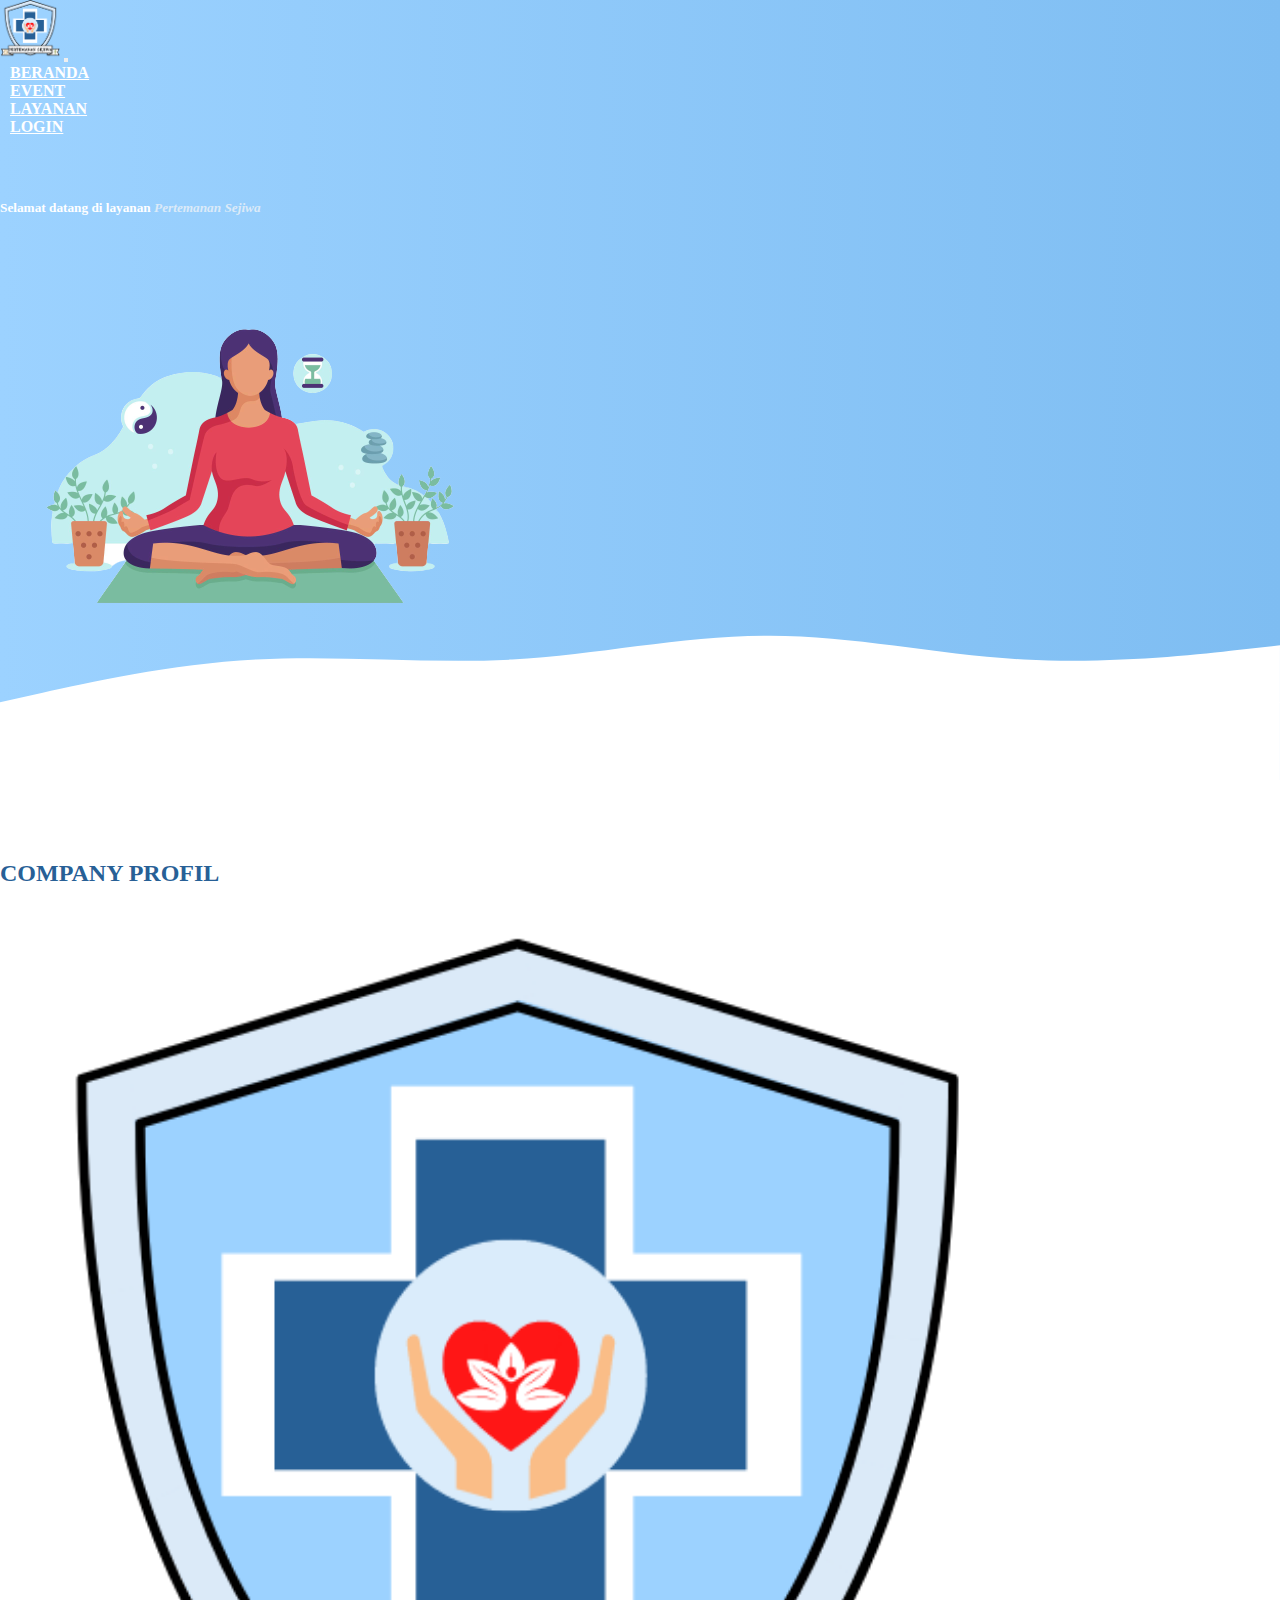
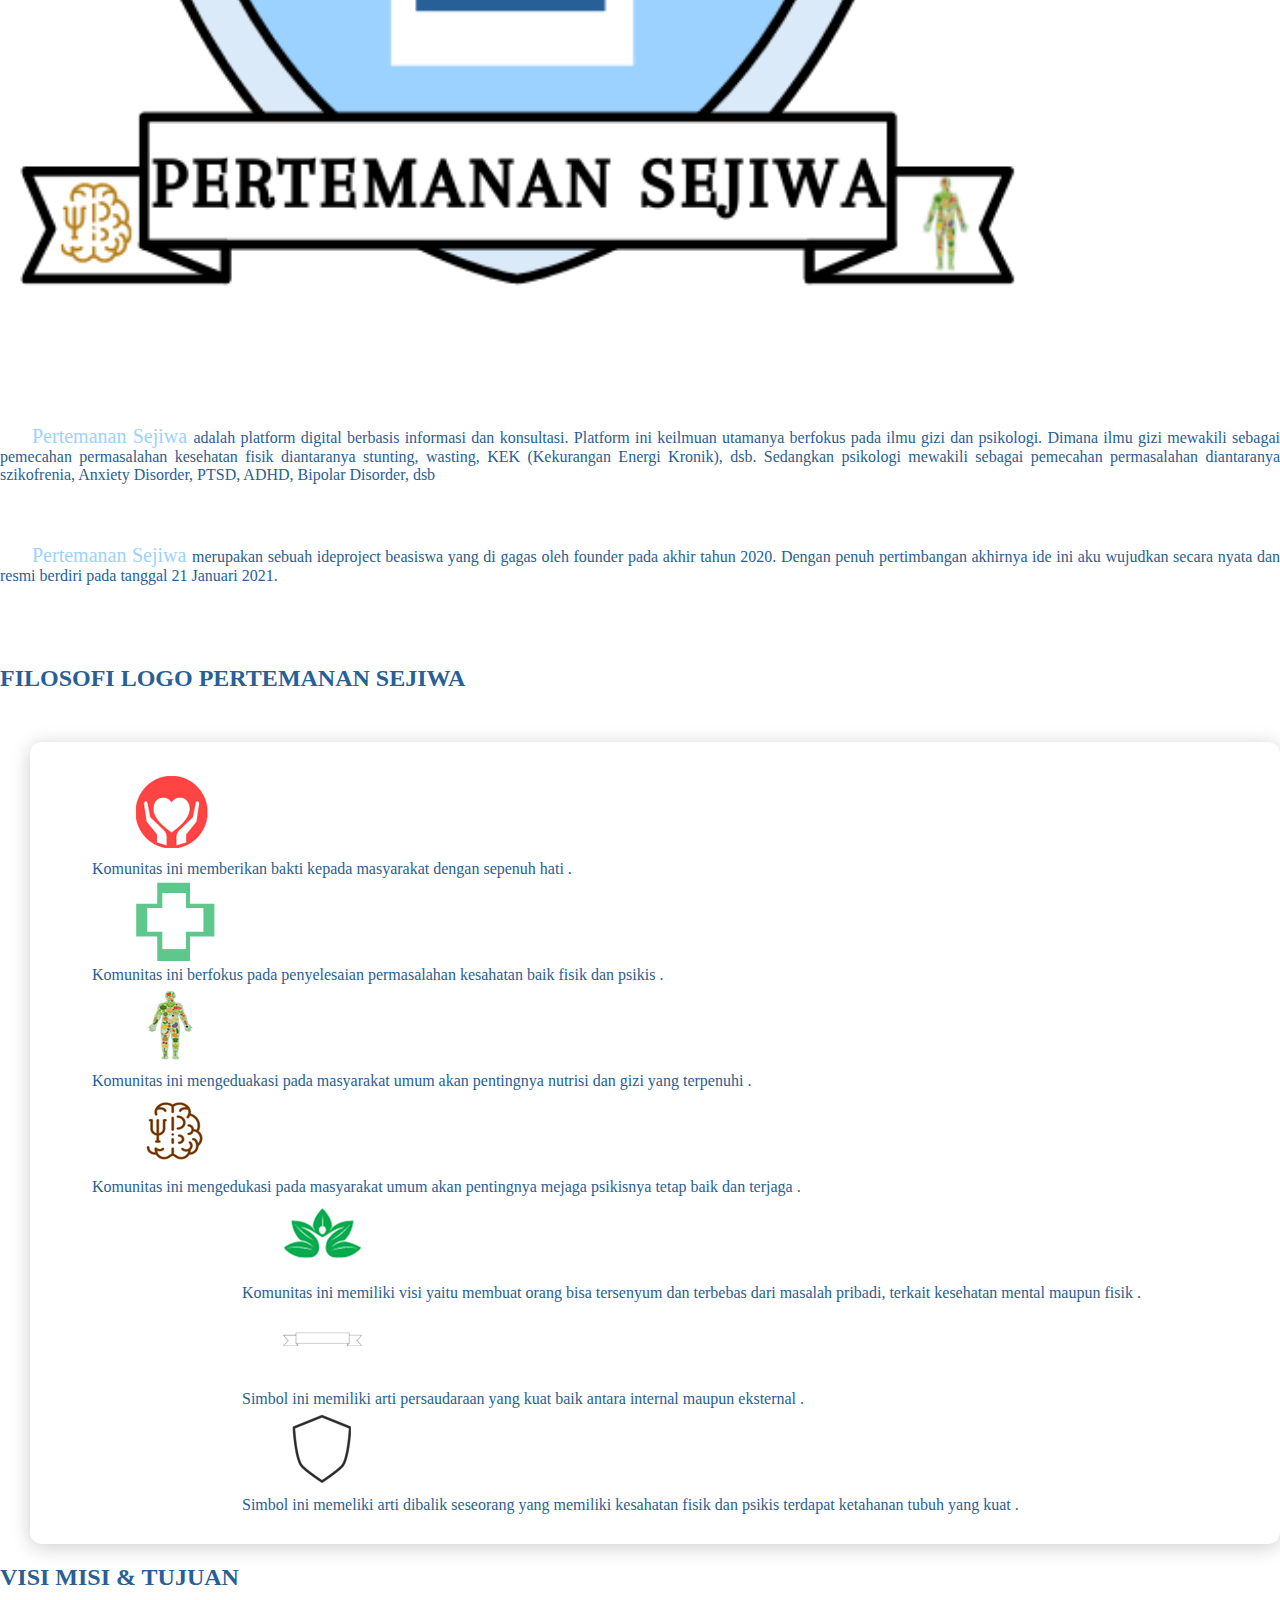
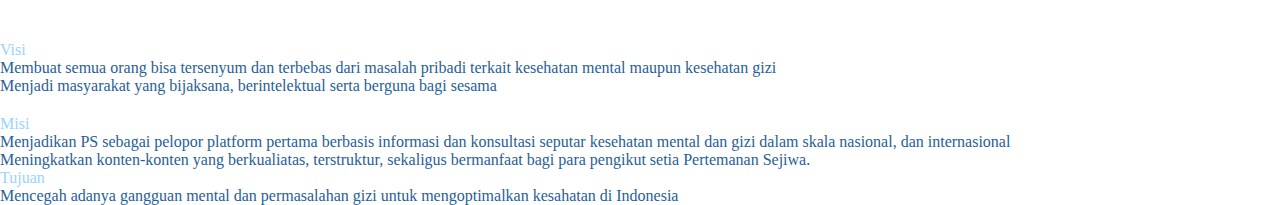
<file: index.html>
<!doctype html>
<html lang="en">
  <head>
    <!-- Required meta tags -->
    <meta charset="utf-8">
    <meta name="viewport" content="width=device-width, initial-scale=1, shrink-to-fit=no">

    <!-- Bootstrap CSS -->
    <link rel="stylesheet" href="https://cdn.jsdelivr.net/npm/bootstrap@4.6.1/dist/css/bootstrap.min.css" integrity="sha384-zCbKRCUGaJDkqS1kPbPd7TveP5iyJE0EjAuZQTgFLD2ylzuqKfdKlfG/eSrtxUkn" crossorigin="anonymous">

    <title>Pertemanan Sejiwa</title>

    <link href="https://fonts.googleapis.com/css2?family=Mochiy+Pop+P+One&display=swap" rel="stylesheet">
    
    <link rel="stylesheet" href="style.css">
  </head>
  <body>
   <section id="nav">
    <nav class="navbar navbar-expand-lg navbar-light fixed-top ">
        <div class="container">

       
        <a class="navbar-brand" href="#"><img src="img/ps.png" alt="" width="60px"></a>
        <button class="navbar-toggler" type="button" data-toggle="collapse" data-target="#navbarNav" aria-controls="navbarNav" aria-expanded="false" aria-label="Toggle navigation">
          <span class="navbar-toggler-icon"></span>
        </button>
        <div class="collapse navbar-collapse" id="navbarNav">
          <ul class="navbar-nav ml-auto">
            <li class="nav-item active">
              <a class="nav-link active" href="index.html">Beranda</a>
            </li>
            <li class="nav-item">
              <a class="nav-link" href="meditasi.html">Event</a>
            </li>
            <li class="nav-item">
              <a class="nav-link" href="konselling.html">Layanan</a>
            </li>
            <li class="nav-item">
              <a class="nav-link btn btn-danger tombol my-2 my-sm-0 " href="">Login</a>
            </li>
          </ul>
        </div>
    </div>
      </nav>
   </section>

   <section id="banner">
       <div class="banner">
           <div class="container">
               <div class="row">
                   <div class="col-md-6">
                    <h5 class="display-3">Selamat datang di layanan  <span>Pertemanan Sejiwa</span></h5>
                      
                     
                   </div>
                   <div class="col-md-6">
                       <img src="img/vector1.png" alt="" class="ban-img img-fluid" style="margin-bottom: 60px;">
                   </div>
               </div>
           </div>
       </div>
       <svg class="wave" xmlns="http://www.w3.org/2000/svg" viewBox="0 0 1440 320"><path fill="#fff" fill-opacity="1" d="M0,160L48,149.3C96,139,192,117,288,112C384,107,480,117,576,112C672,107,768,85,864,85.3C960,85,1056,107,1152,112C1248,117,1344,107,1392,101.3L1440,96L1440,320L1392,320C1344,320,1248,320,1152,320C1056,320,960,320,864,320C768,320,672,320,576,320C480,320,384,320,288,320C192,320,96,320,48,320L0,320Z"></path></svg>
   </section>
  <!--  -->
  <section id="features">
    <div class="container">
      <h2 class="text-center">
       Company Profil
      </h2>
      <div class="row">
        <div class="col-md-6">
          <img src="img/ps.png" alt="" width="80%">
        </div>
        <div class="col-md-6">
          <p class="text">
            <span style="color: #9cd2ff; font-size: 20px !important;"> Pertemanan Sejiwa </span> adalah platform digital berbasis informasi dan konsultasi. Platform ini keilmuan utamanya berfokus pada ilmu gizi dan psikologi. Dimana ilmu gizi mewakili sebagai pemecahan permasalahan kesehatan fisik diantaranya stunting, wasting,  KEK (Kekurangan Energi Kronik), dsb. Sedangkan psikologi mewakili sebagai pemecahan permasalahan diantaranya szikofrenia, Anxiety Disorder, PTSD, ADHD, Bipolar Disorder, dsb  

           </p>
  
          <p class="text">
            <span style="color: #9cd2ff; font-size: 20px !important;"> Pertemanan Sejiwa </span> merupakan sebuah ideproject beasiswa yang di gagas oleh founder  pada akhir tahun 2020.  Dengan penuh pertimbangan akhirnya  ide ini aku wujudkan secara nyata dan resmi berdiri pada tanggal 21 Januari 2021. 
  

           </p>
  
        </div>
      </div>
      
    </div>
    
  </section>
  <!--  -->
  
    <div class="container">
      <h2 class="text-center" class="judul" >
        FILOSOFI LOGO PERTEMANAN SEJIWA
        </h2>
        <div class="panel">
          <div class="row">

            <div class="col-md-3 mt-3">
              <img style="padding-left: 70px;" src="img/2.png" alt="">
             <p style="border: #0e1316;">Komunitas ini memberikan bakti kepada masyarakat dengan sepenuh hati 
              .</p>
            </div>
            <div class="col-md-3 mt-3">
              <img style="padding-left: 70px;" src="img/1.png" alt="">
             <p>Komunitas ini berfokus pada penyelesaian permasalahan kesahatan baik fisik dan psikis
              .</p>
            </div>
            <div class="col-md-3 mt-3">
              <img style="padding-left: 70px;" src="img/3.png" alt="">
             <p>Komunitas ini mengeduakasi pada masyarakat umum akan pentingnya nutrisi dan gizi yang terpenuhi
              .</p>
            </div>
            <div class="col-md-3 mt-3">
              <img style="padding-left: 70px;" src="img/4.png" alt="">
             <p>Komunitas ini mengedukasi pada masyarakat umum akan pentingnya mejaga psikisnya tetap baik dan terjaga
              .</p>
            </div>
            

            
          
            
            
          </div>
          <div class="row pembungkus">
            <div class="col-md-3 mt-3">
              <img style="padding-left: 70px;" src="img/5.png" alt="">
             <p>Komunitas ini memiliki visi yaitu membuat orang  bisa tersenyum dan terbebas dari masalah pribadi, terkait kesehatan mental maupun fisik
              .</p>
            </div>
            <div class="col-md-3 mt-3">
              <img style="padding-left: 70px;" src="img/6.png" alt="">
             <p>Simbol ini memiliki arti persaudaraan yang kuat baik antara internal maupun eksternal
              .</p>
            </div>
            <div class="col-md-3 mt-3">
              <img style="padding-left: 70px;" src="img/7.png" alt="">
             <p>Simbol ini memeliki arti dibalik seseorang yang memiliki kesahatan fisik dan psikis terdapat ketahanan tubuh yang kuat
              .</p>
            </div>
          </div>
        </div>
        <!-- info panel -->
        

     
      
    </div>
    
<!--  -->

<div class="jumbotron jumbotron-fluid">
  <div class="container">
    <h2 class="text-center" class="judul" >
    Visi Misi & Tujuan
    </h2>
    <div class="row justify-content-center">
      
        <div class="col-md-4 mt-3">
          <div class="card text-center">
            <div class="card-header h3">
             Visi <br />
            
            </div>
            <div class="card-body">
              <ul class="list-group list-group-flush mb-3">
                <li class="list-group-item">Membuat semua orang bisa tersenyum dan terbebas dari masalah pribadi terkait kesehatan mental maupun kesehatan gizi 
                </li>
                <li class="list-group-item">Menjadi masyarakat yang bijaksana, berintelektual serta berguna bagi sesama
                </li>
                
              </ul>
              
            </div>
          </div>
        </div>
        <div class="col-md-4 mt-3">
          <div class="card text-center bawah">
            <div class="card-header h3">
              Misi <br />
             
            </div>
            <div class="card-body">
              <ul class="list-group list-group-flush mb-3">
                <li class="list-group-item">Menjadikan PS sebagai pelopor platform pertama berbasis informasi dan konsultasi  seputar kesehatan mental dan gizi dalam skala nasional, dan internasional</li>
                <li class="list-group-item">Meningkatkan konten-konten yang berkualiatas, terstruktur, sekaligus bermanfaat bagi para pengikut setia Pertemanan Sejiwa.
                </li>
                
              </ul>
              
            </div>
          </div>
        </div>
        <div class="col-md-4 mt-3">
          <div class="card text-center">
            <div class="card-header h3">
              Tujuan <br />
              
            </div>
            <div class="card-body">
              <ul class="list-group list-group-flush mb-3">
                <li class="list-group-item">Mencegah adanya gangguan mental dan permasalahan gizi untuk mengoptimalkan kesahatan di Indonesia
                </li>
                
              </ul>
              
            </div>
          </div>
        </div>



      </div>
     

    </div>
   
  </div>
</div>

  
    <!-- Optional JavaScript; choose one of the two! -->

    <!-- Option 1: jQuery and Bootstrap Bundle (includes Popper) -->
    <script src="https://cdn.jsdelivr.net/npm/jquery@3.5.1/dist/jquery.slim.min.js" integrity="sha384-DfXdz2htPH0lsSSs5nCTpuj/zy4C+OGpamoFVy38MVBnE+IbbVYUew+OrCXaRkfj" crossorigin="anonymous"></script>
    <script src="https://cdn.jsdelivr.net/npm/bootstrap@4.6.1/dist/js/bootstrap.bundle.min.js" integrity="sha384-fQybjgWLrvvRgtW6bFlB7jaZrFsaBXjsOMm/tB9LTS58ONXgqbR9W8oWht/amnpF" crossorigin="anonymous"></script>

    <!-- Option 2: Separate Popper and Bootstrap JS -->
    <!--
    <script src="https://cdn.jsdelivr.net/npm/jquery@3.5.1/dist/jquery.slim.min.js" integrity="sha384-DfXdz2htPH0lsSSs5nCTpuj/zy4C+OGpamoFVy38MVBnE+IbbVYUew+OrCXaRkfj" crossorigin="anonymous"></script>
    <script src="https://cdn.jsdelivr.net/npm/popper.js@1.16.1/dist/umd/popper.min.js" integrity="sha384-9/reFTGAW83EW2RDu2S0VKaIzap3H66lZH81PoYlFhbGU+6BZp6G7niu735Sk7lN" crossorigin="anonymous"></script>
    <script src="https://cdn.jsdelivr.net/npm/bootstrap@4.6.1/dist/js/bootstrap.min.js" integrity="sha384-VHvPCCyXqtD5DqJeNxl2dtTyhF78xXNXdkwX1CZeRusQfRKp+tA7hAShOK/B/fQ2" crossorigin="anonymous"></script>
    -->
  </body>
</html>
</file>
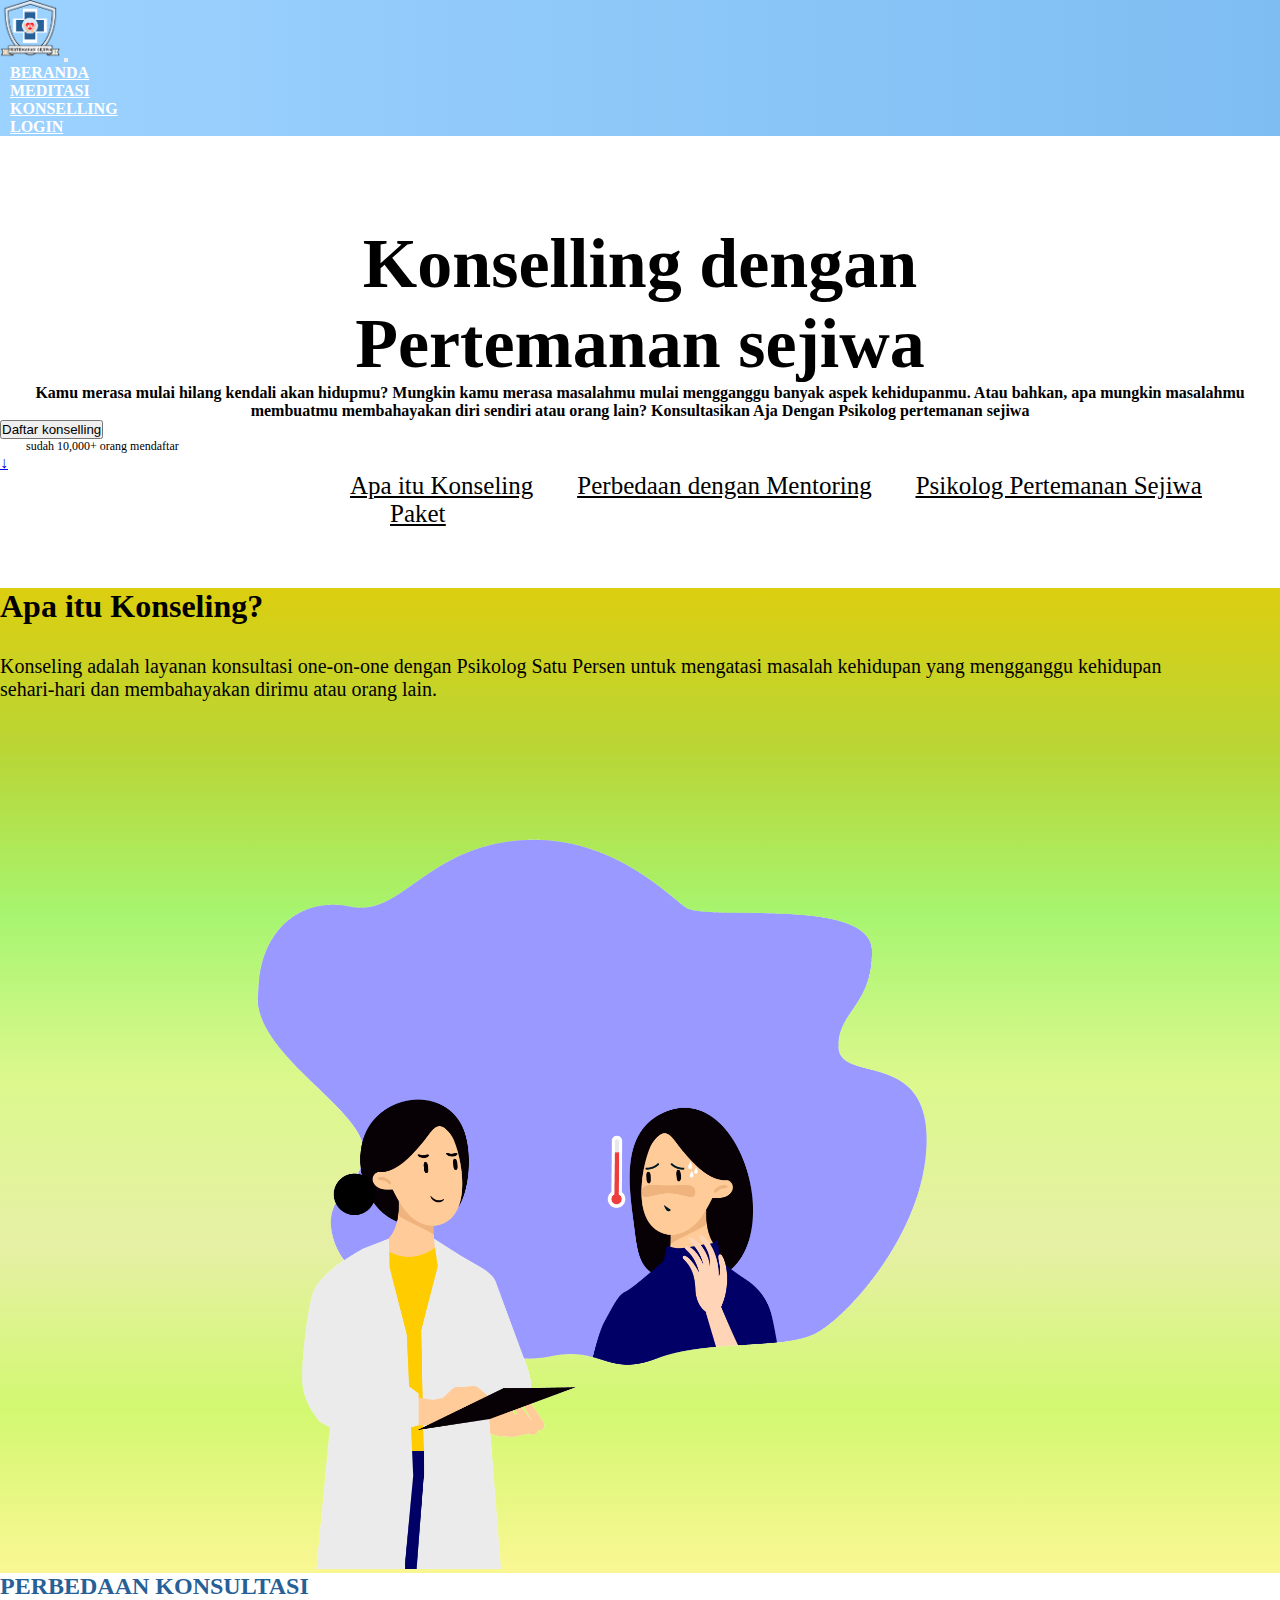
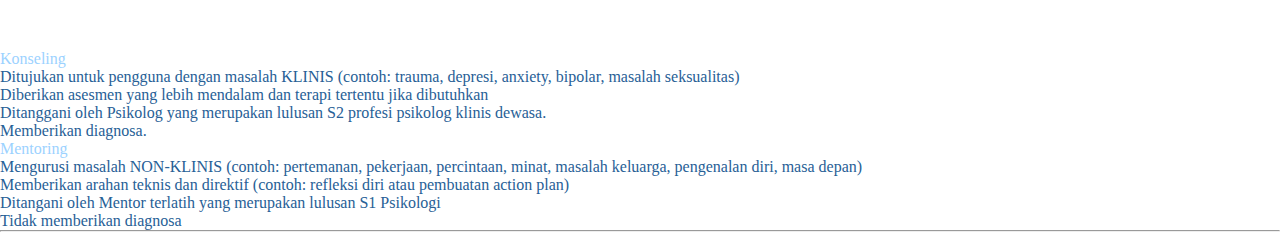
<file: konselling.html>
<!doctype html>
<html lang="en">
  <head>
    <!-- Required meta tags -->
    <meta charset="utf-8">
    <meta name="viewport" content="width=device-width, initial-scale=1, shrink-to-fit=no">

    <!-- Bootstrap CSS -->
    <link rel="stylesheet" href="https://cdn.jsdelivr.net/npm/bootstrap@4.6.1/dist/css/bootstrap.min.css" integrity="sha384-zCbKRCUGaJDkqS1kPbPd7TveP5iyJE0EjAuZQTgFLD2ylzuqKfdKlfG/eSrtxUkn" crossorigin="anonymous">

    <title>Layanan Pertemanan Sejiawa</title>

    <link href="https://fonts.googleapis.com/css2?family=Mochiy+Pop+P+One&display=swap" rel="stylesheet">
    
    <link rel="stylesheet" href="style.css">
  </head>
  <body>
   <section id="nav">
    <nav class="navbar navbar-expand-lg navbar-light fixed-top ">
        <div class="container">

       
        <a class="navbar-brand" href="#"><img src="img/ps.png" alt="" width="60px"></a>
        <button class="navbar-toggler" type="button" data-toggle="collapse" data-target="#navbarNav" aria-controls="navbarNav" aria-expanded="false" aria-label="Toggle navigation">
          <span class="navbar-toggler-icon"></span>
        </button>
        <div class="collapse navbar-collapse" id="navbarNav">
          <ul class="navbar-nav ml-auto">
             <li class="nav-item active">
              <a class="nav-link active" href="index.html">Beranda</a>
            </li>
            <li class="nav-item">
              <a class="nav-link" href="meditasi.html">Meditasi</a>
            </li>
            <li class="nav-item">
              <a class="nav-link" href="konselling.html">Konselling</a>
            </li>
            <li class="nav-item">
              <a class="nav-link btn btn-danger tombol my-2 my-sm-0 " href="">Login</a>
            </li>
          </ul>
        </div>
    </div>
      </nav>
   </section>

  <div class="jumbotron jumbotron-fluid ">
    <div class="container jb">
      <div class="row ">
        
        <div class="col-md-12">
          <h1 style="font-weight: bold; text-align: center; font-size: 70px; margin-top: -40px;">Konselling dengan <br/> Pertemanan sejiwa<br/></h1>
        </div>

        <div class="col-lg-12">
          <p class="text" style="text-align: center; font-weight: bold;">
            Kamu merasa mulai hilang kendali akan hidupmu? Mungkin kamu merasa masalahmu mulai mengganggu banyak aspek kehidupanmu. Atau bahkan, apa mungkin masalahmu membuatmu membahayakan diri sendiri atau orang lain? Konsultasikan Aja Dengan Psikolog pertemanan sejiwa</p>
        </div>
        
        <div class=" my-5" style="margin: auto;" data-aos="fade-in">
          <button type="button" class="btn btn-outline-primary px-5 py-2 rounded-pill ">Daftar konselling </button>
          <p style="font-size: 12px; margin-left: 26px;">sudah 10,000+ orang mendaftar</p>
          <a style="height: 40px; height: 40px;" href="#">&#8595;</a><br/>
        </div>
      </div>
    </div>
  </div>

  <nav style="background-color: white;">
      <div style="margin-left: 350px;">
        <a style="font-size: 25px; font-family: 'Roboto'; color: black;" href=""><u>Apa itu Konseling</u></a>
        <a style="font-size: 25px; font-family: 'Roboto'; color: black; margin-left: 40px;" href=""><u>Perbedaan dengan Mentoring</u></a>
        <a style="font-size: 25px; font-family: 'Roboto'; color: black; margin-left: 40px;" href=""><u>Psikolog Pertemanan Sejiwa</u></a>
        <a style="font-size: 25px; font-family: 'Roboto'; color: black; margin-left: 40px;" href=""><u>Paket</u></a>
      </div>
  </nav>
  
  <div class="bg-jumb2">
    <div class="container">
     <div class="row mt-4">
       <div class="col-lg-6 mt-4 ">
         <h1 style="margin-top: 60px;">Apa itu Konseling?</h1>
         <p style="margin-top: 30px; padding-right: 100px; font-size: 20px;">Konseling adalah layanan konsultasi one-on-one dengan Psikolog Satu Persen untuk mengatasi masalah kehidupan yang mengganggu kehidupan sehari-hari dan membahayakan dirimu atau orang lain.</p>
       </div>
       <div class="col-lg-6 bawah" style="padding-top: 80px;">
        <img src="img/vector4.png" alt="" style="width: 60%; margin-left: 200px;">
        
      </div>
     </div>
    </div>
  </div>

  <div class="jumbotron jumbotron-fluid">
    <div class="container">
      <h2 class="text-center" class="judul" >
        Perbedaan Konsultasi
      </h2>
      <div class="row justify-content-center">
        
          <div class="col-md-4 mt-3">
            <div class="card text-center">
              <div class="card-header h3">
               Konseling <br />
              
              </div>
              <div class="card-body">
                <ul class="list-group list-group-flush mb-3">
                  <li class="list-group-item">Ditujukan untuk pengguna dengan masalah KLINIS (contoh: trauma, depresi, anxiety, bipolar, masalah seksualitas)
                  </li>
                  <li class="list-group-item">Diberikan asesmen yang lebih mendalam dan terapi tertentu jika dibutuhkan
                  </li>
                  <li class="list-group-item">Ditanggani oleh Psikolog yang merupakan lulusan S2 profesi psikolog klinis dewasa.
                  </li>
                  <li class="list-group-item">Memberikan diagnosa.
                  </li>
                </ul>
                
              </div>
            </div>
          </div>
          <div class="col-md-4 mt-3">
            <div class="card text-center">
              <div class="card-header h3">
                Mentoring <br />
                
              </div>
              <div class="card-body">
                <ul class="list-group list-group-flush mb-3">
                  <li class="list-group-item">Mengurusi masalah NON-KLINIS (contoh: pertemanan, pekerjaan, percintaan, minat, masalah keluarga, pengenalan diri, masa depan)</li>
                  <li class="list-group-item">Memberikan arahan teknis dan direktif (contoh: refleksi diri atau pembuatan action plan)</li>
                  <li class="list-group-item">Ditangani oleh Mentor terlatih yang merupakan lulusan S1 Psikologi</li>
                  <li class="list-group-item">Tidak memberikan diagnosa</li>
                  
                </ul>
                
              </div>
            </div>
          </div>
  
  
  
        </div>
       
  
      </div>
     
    </div>
  </div>
 


  


<hr>




    <!-- Optional JavaScript; choose one of the two! -->

    <!-- Option 1: jQuery and Bootstrap Bundle (includes Popper) -->
    <script src="https://cdn.jsdelivr.net/npm/jquery@3.5.1/dist/jquery.slim.min.js" integrity="sha384-DfXdz2htPH0lsSSs5nCTpuj/zy4C+OGpamoFVy38MVBnE+IbbVYUew+OrCXaRkfj" crossorigin="anonymous"></script>
    <script src="https://cdn.jsdelivr.net/npm/bootstrap@4.6.1/dist/js/bootstrap.bundle.min.js" integrity="sha384-fQybjgWLrvvRgtW6bFlB7jaZrFsaBXjsOMm/tB9LTS58ONXgqbR9W8oWht/amnpF" crossorigin="anonymous"></script>

    <!-- Option 2: Separate Popper and Bootstrap JS -->
    <!--
    <script src="https://cdn.jsdelivr.net/npm/jquery@3.5.1/dist/jquery.slim.min.js" integrity="sha384-DfXdz2htPH0lsSSs5nCTpuj/zy4C+OGpamoFVy38MVBnE+IbbVYUew+OrCXaRkfj" crossorigin="anonymous"></script>
    <script src="https://cdn.jsdelivr.net/npm/popper.js@1.16.1/dist/umd/popper.min.js" integrity="sha384-9/reFTGAW83EW2RDu2S0VKaIzap3H66lZH81PoYlFhbGU+6BZp6G7niu735Sk7lN" crossorigin="anonymous"></script>
    <script src="https://cdn.jsdelivr.net/npm/bootstrap@4.6.1/dist/js/bootstrap.min.js" integrity="sha384-VHvPCCyXqtD5DqJeNxl2dtTyhF78xXNXdkwX1CZeRusQfRKp+tA7hAShOK/B/fQ2" crossorigin="anonymous"></script>
    -->
  </body>
</html>
</file>
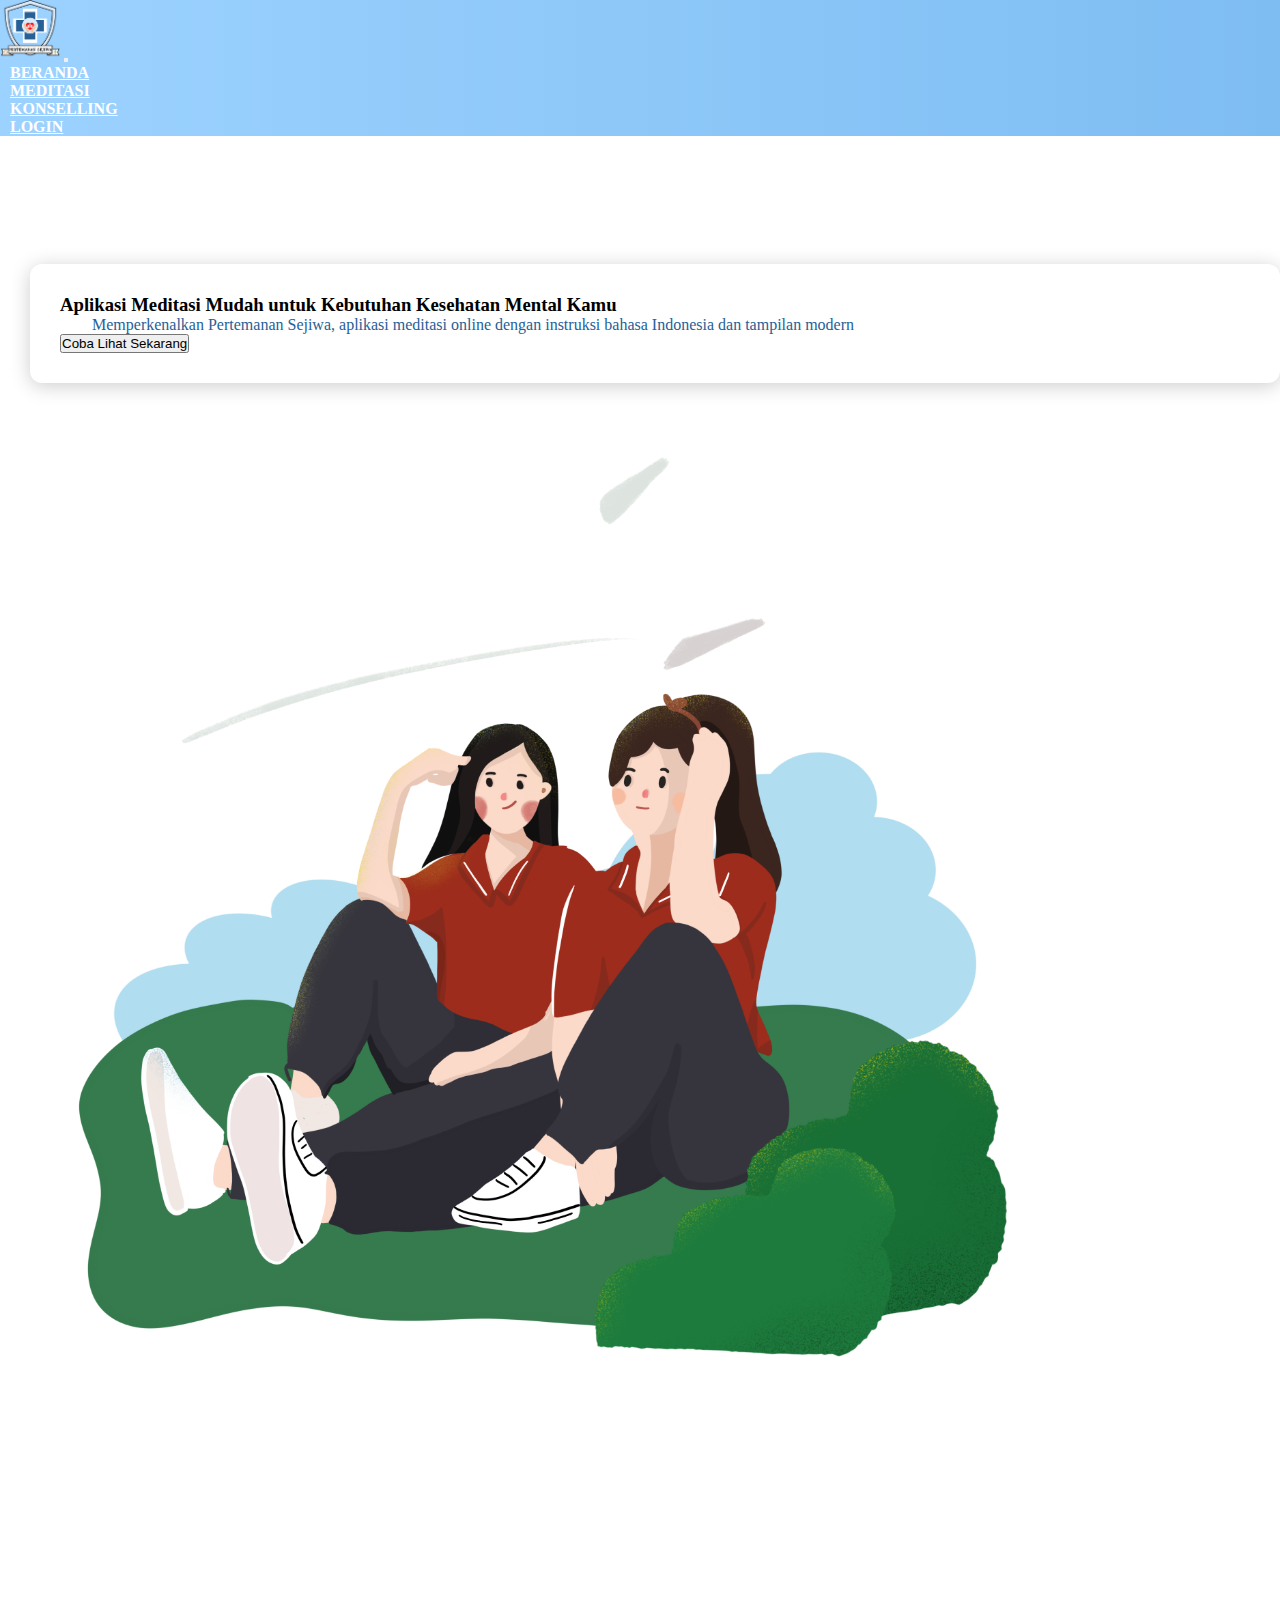
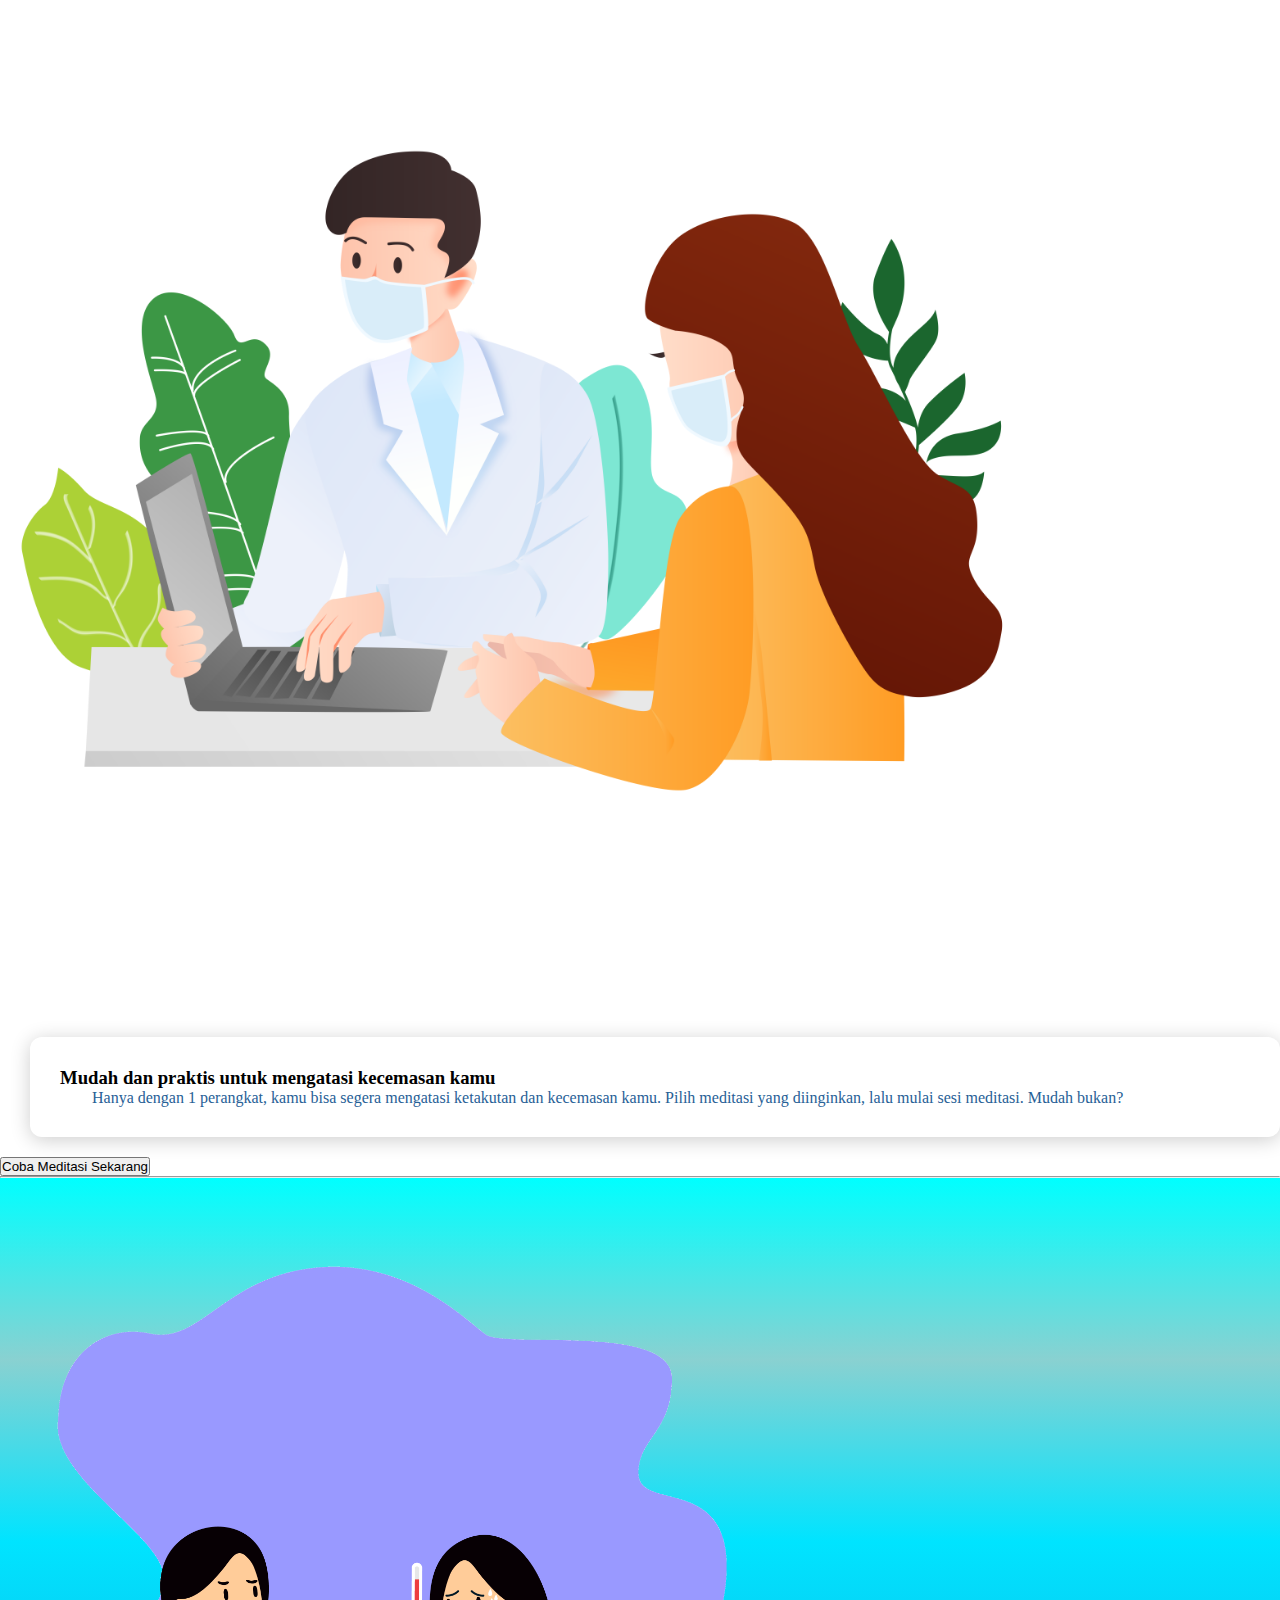
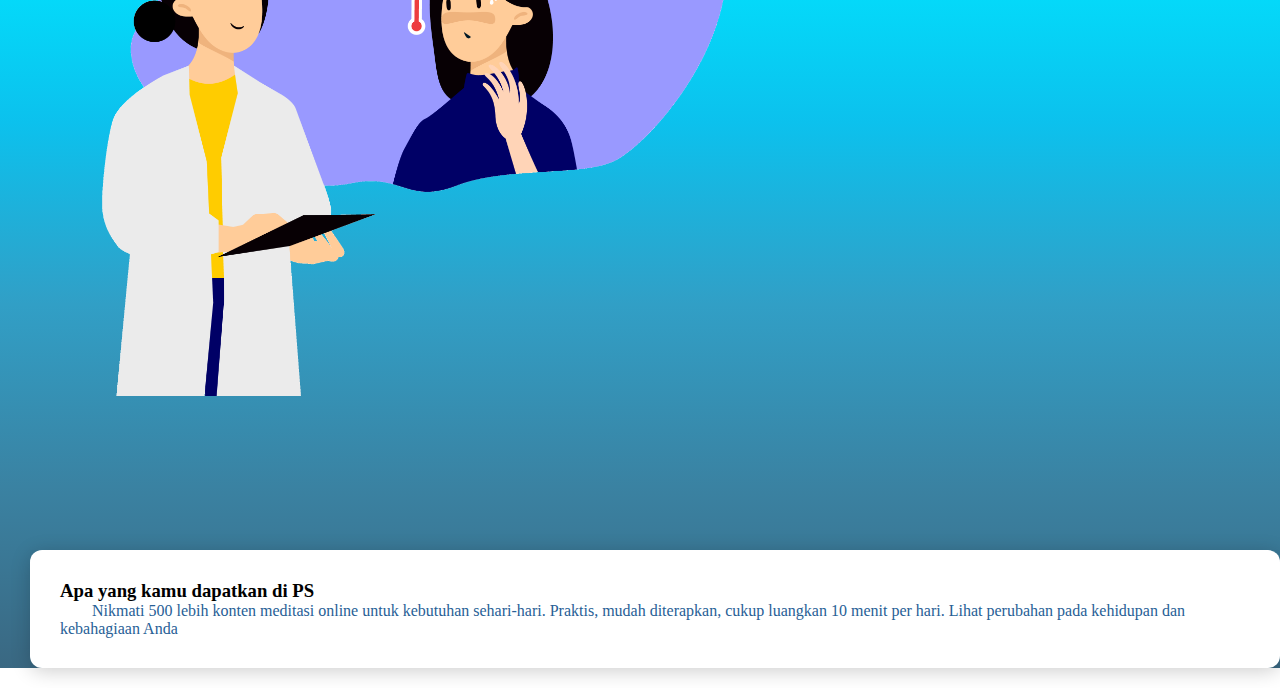
<file: meditasi.html>
<!doctype html>
<html lang="en">
  <head>
    <!-- Required meta tags -->
    <meta charset="utf-8">
    <meta name="viewport" content="width=device-width, initial-scale=1, shrink-to-fit=no">

    <!-- Bootstrap CSS -->
    <link rel="stylesheet" href="https://cdn.jsdelivr.net/npm/bootstrap@4.6.1/dist/css/bootstrap.min.css" integrity="sha384-zCbKRCUGaJDkqS1kPbPd7TveP5iyJE0EjAuZQTgFLD2ylzuqKfdKlfG/eSrtxUkn" crossorigin="anonymous">

    <title>Event Pertemanan Sejiwa</title>

    <link href="https://fonts.googleapis.com/css2?family=Mochiy+Pop+P+One&display=swap" rel="stylesheet">
    
    <link rel="stylesheet" href="style.css">
  </head>
  <body>
   <section id="nav">
    <nav class="navbar navbar-expand-lg navbar-light fixed-top ">
        <div class="container">

       
        <a class="navbar-brand" href="#"><img src="img/ps.png" alt="" width="60px"></a>
        <button class="navbar-toggler" type="button" data-toggle="collapse" data-target="#navbarNav" aria-controls="navbarNav" aria-expanded="false" aria-label="Toggle navigation">
          <span class="navbar-toggler-icon"></span>
        </button>
        <div class="collapse navbar-collapse" id="navbarNav">
          <ul class="navbar-nav ml-auto">
             <li class="nav-item active">
              <a class="nav-link active" href="index.html">Beranda</a>
            </li>
            <li class="nav-item">
              <a class="nav-link" href="meditasi.html">Meditasi</a>
            </li>
            <li class="nav-item">
              <a class="nav-link" href="konselling.html">Konselling</a>
            </li>
            <li class="nav-item">
              <a class="nav-link btn btn-danger tombol my-2 my-sm-0 " href="">Login</a>
            </li>
          </ul>
        </div>
    </div>
      </nav>
   </section>


  

  <div class="jumbotron jumbotron-fluid ">
    <div class="container jb">
      <div class="row ">

      
        <div class="col-lg-8">
          <div class="panel">

           <h3 style="font-weight: bold;">Aplikasi Meditasi Mudah untuk Kebutuhan Kesehatan Mental Kamu</h3>
           <p>Memperkenalkan Pertemanan Sejiwa, aplikasi meditasi online dengan instruksi bahasa Indonesia dan tampilan modern</p>
           <div class=" my-5" style="margin: auto;" data-aos="fade-in">
            <button type="button" class="btn btn-outline-primary px-5 py-2 rounded-pill ">Coba Lihat Sekarang </button>
          </div>
          </div>
           
         </div>
        <div class="col-lg-4">
          <img src="img/vector.png" alt="" width="80%">
        </div>
        
        
      </div>
    </div>
  </div>


  

    <div class="container jb ">

      <div class="row ">
      <div class="col-lg-4">
         <img src="img/vector3.png" alt="" width="80%">
      </div>
      <div class="col-lg-8">
        <div class="panel">
          <h3 style="font-weight: bold;">Mudah dan praktis untuk mengatasi kecemasan kamu</h3>
        <p style=" font-family: 'Times New Roman';
        color: #276096;text-indent:2em;
        ">Hanya dengan 1 perangkat, kamu bisa segera mengatasi ketakutan dan kecemasan kamu. Pilih meditasi yang diinginkan, lalu mulai sesi meditasi. Mudah bukan?</p>
        </div>
        
      </div>
      <div class=" my-5" style="margin: auto;" data-aos="fade-in">
        <button type="button" class="btn btn-outline-primary px-5 py-2 rounded-pill ">Coba Meditasi Sekarang </button>
      </div>
      </div>
     
    </div>
<hr>

<div class="bg-jumb">
  <div class="container">
   <div class="row mt-4">
     <div class="col-lg-6 mt-4 ">
    <img src="img/vector4.png" alt="" style="width: 60%; padding-top: 50px;">
     </div>
     <div class="col-lg-6 bawah" style="padding-top: 80px;">
       <div class="panel">
        <h3 style="font-weight: bold;">Apa yang kamu dapatkan di  PS</h3>
        <p style=" font-family: 'Times New Roman';
        color: #276096;text-indent:2em;
        ">Nikmati 500 lebih konten meditasi online untuk kebutuhan sehari-hari. Praktis, mudah diterapkan, cukup luangkan 10 menit per hari. Lihat perubahan pada kehidupan dan kebahagiaan Anda </p>
       </div>
      
    </div>
   </div>
  </div>
</div>



    <!-- Optional JavaScript; choose one of the two! -->

    <!-- Option 1: jQuery and Bootstrap Bundle (includes Popper) -->
    <script src="https://cdn.jsdelivr.net/npm/jquery@3.5.1/dist/jquery.slim.min.js" integrity="sha384-DfXdz2htPH0lsSSs5nCTpuj/zy4C+OGpamoFVy38MVBnE+IbbVYUew+OrCXaRkfj" crossorigin="anonymous"></script>
    <script src="https://cdn.jsdelivr.net/npm/bootstrap@4.6.1/dist/js/bootstrap.bundle.min.js" integrity="sha384-fQybjgWLrvvRgtW6bFlB7jaZrFsaBXjsOMm/tB9LTS58ONXgqbR9W8oWht/amnpF" crossorigin="anonymous"></script>

    <!-- Option 2: Separate Popper and Bootstrap JS -->
    <!--
    <script src="https://cdn.jsdelivr.net/npm/jquery@3.5.1/dist/jquery.slim.min.js" integrity="sha384-DfXdz2htPH0lsSSs5nCTpuj/zy4C+OGpamoFVy38MVBnE+IbbVYUew+OrCXaRkfj" crossorigin="anonymous"></script>
    <script src="https://cdn.jsdelivr.net/npm/popper.js@1.16.1/dist/umd/popper.min.js" integrity="sha384-9/reFTGAW83EW2RDu2S0VKaIzap3H66lZH81PoYlFhbGU+6BZp6G7niu735Sk7lN" crossorigin="anonymous"></script>
    <script src="https://cdn.jsdelivr.net/npm/bootstrap@4.6.1/dist/js/bootstrap.min.js" integrity="sha384-VHvPCCyXqtD5DqJeNxl2dtTyhF78xXNXdkwX1CZeRusQfRKp+tA7hAShOK/B/fQ2" crossorigin="anonymous"></script>
    -->
  </body>
</html>
</file>
<file: style.css>
*{
    margin: 0;
    padding: 0;
}
html, body {
    max-width: 100%;
    overflow-x: hidden;
    }
#nav{
    position: sticky;
    top: 0;
    z-index: 1001;
}
.navbar{
    background-image:linear-gradient(to right, #9cd2ff,#7ebdf2);
}
.navbar-nav li{
    padding: 0 10px;
}
.navbar-nav li a{
    color: #fff !important;
    font-weight: bold;
    text-transform: uppercase;
}
/*  */
#banner{
    position: relative;
    background-image:linear-gradient(to right, #9cd2ff,#7ebdf2);
    color: #fff;
    padding-top: 5%;
}

.ban-img{
    position: relative;
}
.wave{
    position: absolute;
    bottom: -10%;
    left: 0;
    margin-top: 25px;
}
/*  */
@media (min-width: 992px) { 
    #features .text{
        margin-top: 60px;
    }
    .banner h5 {
        font-weight: bold;
        
    }
    
    .banner h5 span {
        
        color: #dbeaf8;
        font-weight: bold;
        font-style: italic;
       
    
    }
    .container .pembungkus{
        margin-left: 150px;
        }
        .container .bawah{
            margin-top: 55px;
        }
}
@media(max-width:991px){
    .banner h5 {
        font-weight: 300;
        
    }
    
    .banner h5 span {
        
        color: #dbeaf8;
        font-weight: 300;
        font-style: italic;
       
    
    }
    #features img{
        margin-left: 30px;
    }
    .container img{
        margin-left: 80px;
    }
}
#features{
    padding: 80px 0;
}
h2{
    font-weight: bold;
    color: #276096;
    text-transform: uppercase;
    margin-bottom: 50px;
}
#features .text{
    color: #276096;
    
    /* line-height: 20px !important; */
    text-align: justify;
    text-indent:2em;
}
/*  */
.panel {
    
    margin-top: 50px;
    /*  margin-top: -150px;supaya mepet dengan jumbotronnya */
    

    box-shadow: 0 3px 20px rgba(0, 0, 0, 0.2);
    border-radius: 12px;
   
    background-color: white;
    padding: 30px;
    margin-left: 30px;
    margin-bottom: 20px;

  }
  .panel:hover{
    box-shadow: 0 8px 16px 0 rgba(0,0,0,0.5);
  }
  .panel p{
      font-family: 'Times New Roman';
      color: #276096;
      
      text-indent:2em;
  }
  .info-panel{
	box-shadow: 0 3px 20px rgba(0, 0, 0, 0.5);
	border-radius: 25px;

	background-color: white;
	padding: 30px;
	
 }

 /*  */
.panel2 {
    
    margin-top: 50px;
    /*  margin-top: -150px;supaya mepet dengan jumbotronnya */
    

    box-shadow: 0 3px 20px rgba(0, 0, 0, 0.2);
    border-radius: 12px;
   
    background-color: white;
    padding: 30px;
    margin-left: 30px;
    margin-bottom: 20px;

  }
  .panel2:hover{
    box-shadow: 0 8px 16px 0 rgba(0,0,0,0.5);
  }
  .panel2 p{
      font-family: 'Times New Roman';
      color: #276096;
      
      text-indent:2em;
  }
  .info-panel2{
	box-shadow: 0 3px 20px rgba(0, 0, 0, 0.5);
	border-radius: 25px;

	background-color: white;
	padding: 30px;
	
 }
 .container .h3{
     color: #9cd2ff;
    }
    .container ul li{
    color: #276096;
}
.tombol{
   
    border-radius: 80px;
    
}
.jb{
    margin-top: 10%;
}
.bg-jumb{
    background-image: linear-gradient(180deg, #00ffff 0, #89d1d1 16.67%, #00e4ff 33.33%, #0cc1ed 50%, #319fc6 66.67%, #3a82a2 83.33%, #3a6882 100%);
}

.bg-jumb2{
    background-image: linear-gradient(180deg, #dcce10 0, #b9d636 16.67%, #a7f570 33.33%, #dcf88d 50%, #e6f0a5 66.67%, #d2f871 83.33%, #faf793 100%);
}
.container .bawah{
    margin-top: 20px;
}
</file>
